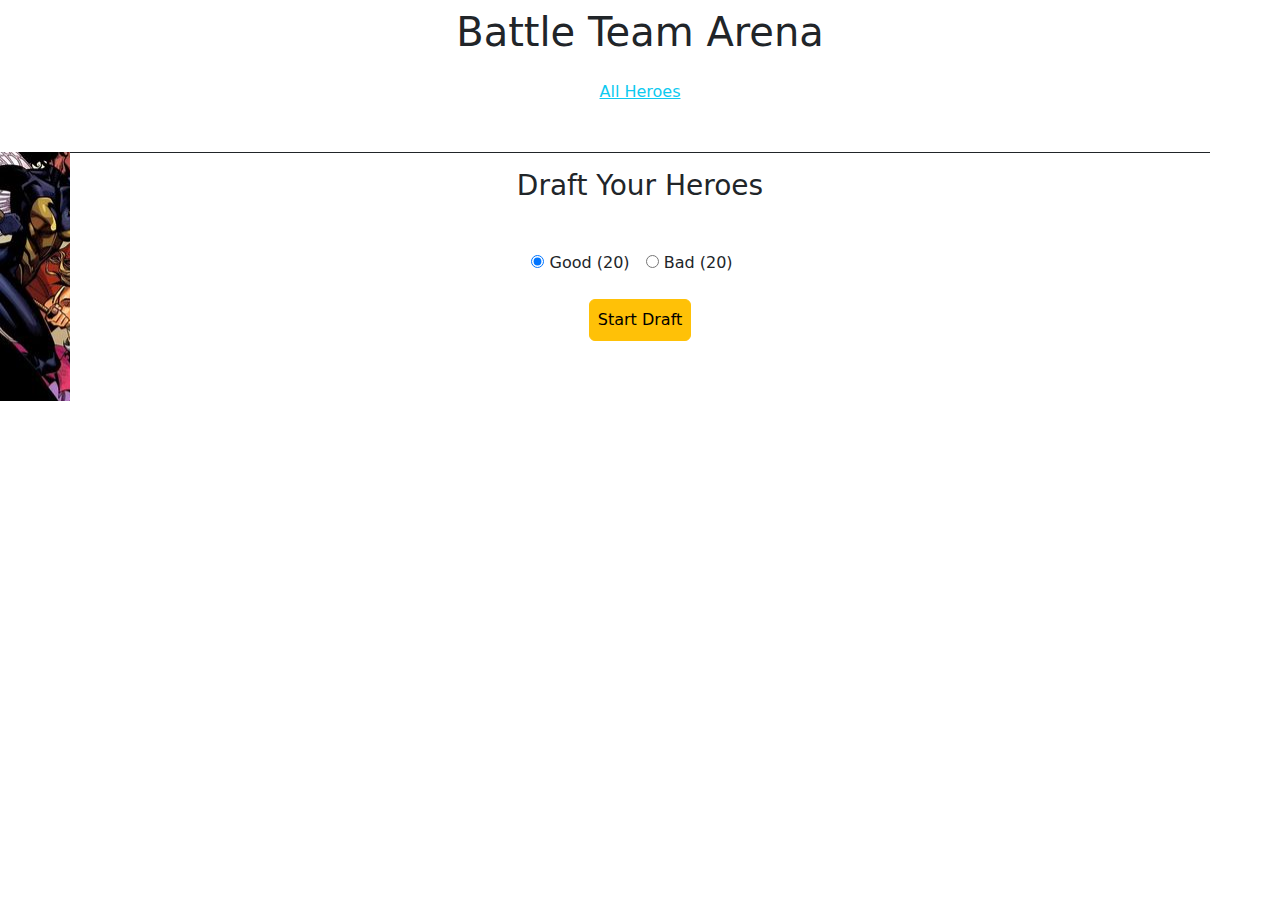
<file: arenasection.html>
<!DOCTYPE html>
<html lang="en">

<head>
    <meta charset="UTF-8">
    <meta name="viewport" content="width=device-width, initial-scale=1.0">
    <title>Hero Draft and Battle</title>
    <link href="https://cdn.jsdelivr.net/npm/bootstrap@5.3.3/dist/css/bootstrap.min.css" rel="stylesheet"
        integrity="sha384-QWTKZyjpPEjISv5WaRU9OFeRpok6YctnYmDr5pNlyT2bRjXh0JMhjY6hW+ALEwIH" crossorigin="anonymous">
    <link rel="stylesheet" href="arena.css">
</head>

<body>


    <header class="text-center mt-2">
        <h1>Battle Team Arena</h1>
        <nav>
            <ul class="mt-4 mb-5">

                <li class="nav-item"><a href="index.html" class="link-info">All Heroes</a></li>
            </ul>
        </nav>
    </header>
    <div class="container-fluid">
        <div class="container">
            <section id="draft-section" class=" text-center mt-3">
                <h3>Draft Your Heroes</h3>
                <div class="d-flex justify-content-center gap-3 mt-5">
                    <label><input type="radio" name="category" value="good" checked> Good (20)</label>
                    <label><input type="radio" name="category" value="bad"> Bad (20)</label><br>
                </div>
                <button id="start-draft-btn" class="btn btn-warning mt-4 p-2">Start Draft</button>

                <div id="progress-bars">
                    <div class="progress-bar" id="hero-progress-bar"></div>
                    <div class="progress-bar" id="cost-progress-bar"></div>
                    <div class="progress-bar" id="priority-progress-bar"></div>
                </div>
                <div id="hero-list" class="row d-flex justify-content-between align-items-center">

                </div>
            </section>
            <section id="section-selectedcard" class="mt-4 text-center">
                <button id="show-selectedcard" class="btn btn-danger mt-4">Show Draft</button>
                <h4 class="mt-3 ">Selected-Heroes</h4>
                <div id="heroes-list1" class="row d-flex justify-content-between align-items-center"></div>
            </section>
            <!-- Battle Section -->
            <section id="battle-section" class="battle-section mb-5 mt-5 text-center">
                <h3>Battle</h3>
                <button id="fight-btn" class="btn btn-danger">Fight!</button>

                <div id="heroes-list" class="row d-flex justify-content-between align-items-center"></div>
                <h2 id="battle-result" class="text-center m-5"></h2>

                <div id="villains-list" class="row d-flex justify-content-between align-items-center "></div>

            </section>
            <section id="hall-of-fame-section" class="text-center mb-5">
                <h1>Hall of Fame</h1>

                <div id="hall-of-fame-list" class="row d-flex justify-content-between align-items-center ">

                </div>

            </section>

        </div>
    </div>
    <!-- Draft Section -->




   <script type="module">
    
import heroesData from './heroes.js';  // Assuming this is your heroes.js

const config = {
    selection: 600,
    booster: 20,
    amount: 5,
    totalCost: 100,
    totalPriority: 40,
    hallOfFame: 10
};

let selectedHeroes = [];
let villains = [];
let totalCost = 0;
let selectedCount = 0;
let totalPriority = 0;
let hallOfFameData = [];






// Start Draft Button
const hallOfFame = document.getElementById("hall-of-fame-section")
hallOfFame.style.display = 'none'
const draftbtn = document.getElementById("start-draft-btn")
draftbtn.addEventListener("click", startDraft);

let sectionselectedcard = document.getElementById("section-selectedcard")
sectionselectedcard.style.display = 'none'
let battlesection = document.getElementById("battle-section")
battlesection.style.display = 'none'

const showdselected = document.getElementById("show-selectedcard")
showdselected.addEventListener("click", showdraftt);


function startDraft() {
    sectionselectedcard.style.display = 'block'
    draftbtn.style.display = 'none'
    const category = document.querySelector('input[name="category"]:checked').value;
    let filteredHeroes = heroesData.filter(hero => hero.biography.alignment === category);


    const allCategoryInputs = document.querySelectorAll('input[name="category"]');
    allCategoryInputs.forEach(input => input.disabled = true);

    // Shuffle the heroes array randomly
    function shuffleArray(filteredHeroes) {
        for (let i = filteredHeroes.length - 1; i > 0; i--) {
            const j = Math.floor(Math.random() * (i + 1));
            [filteredHeroes[i], filteredHeroes[j]] = [filteredHeroes[j], filteredHeroes[i]];
        }
        return filteredHeroes;
    }

    displayHeroes(shuffleArray(filteredHeroes).slice(0, config.booster));  // Show limited heroes for the booster pack
}


function displayHeroes(heroList) {
    const heroListContainer = document.getElementById("hero-list");
    heroListContainer.innerHTML = "";  // Clear any previously displayed heroes

    heroList.forEach(hero => {
        const heroCard = createHeroCard(hero);  // Use the createHeroCard function

        const heroStats = calculateHeroStats(hero);
        heroCard.addEventListener('click', () => {
            selectHero(hero, heroCard, heroStats);
        });

        heroListContainer.appendChild(heroCard);
    });
}

function calculateHeroStats(hero) {
    const attack = Math.ceil((hero.powerstats.strength + hero.powerstats.combat + hero.powerstats.power) / 30);
    const defense = Math.ceil((hero.powerstats.intelligence + hero.powerstats.durability + hero.powerstats.speed) / 30);
    const priority = Math.ceil((hero.appearance.height + hero.appearance.weight) / 50);
    const cost = Math.ceil(attack + defense + priority);

    return { attack, defense, priority, cost };
}

function createHeroCard(hero) {
    const heroCard = document.createElement("div");

    const heroStats = calculateHeroStats(hero);  // Calculate the stats
    heroCard.classList.add("hero-card", "col-lg-4", "mt-4", "m-auto", "shadow-lg");
    heroCard.innerHTML = `
        <div class='d-flex justify-content-between align-items-center pt-2 pb-2'>  
                <h5 class="card-title">${hero.name}</h5>
                <p class="card-text round p-1 cost">${heroStats.cost}</p>
            </div>
            <img src="${hero.image.url}" class ="card-img pt-2 " alt="...">
            <div class="card-body pt-3">
                <p class='card-text'><b>${hero.biography.alignment.toUpperCase()} / ${hero.appearance.race.toUpperCase()}</b></p>
                <p class="card-text d-flex justify-content-between m-0"><strong>Strength:</strong> ${hero.powerstats.strength}</p>
                <p class="card-text d-flex justify-content-between m-0"><strong>Power:</strong> ${hero.powerstats.power}</p>
                <p class="card-text d-flex justify-content-between m-0"><strong>Speed:</strong> ${hero.powerstats.speed}</p>
                <p class="card-text d-flex justify-content-between m-0"><strong>Intelligence:</strong> ${hero.powerstats.intelligence}</p>
                <p class="card-text d-flex justify-content-between m-0"><strong>Combat:</strong> ${hero.powerstats.combat}</p>
                <p class="card-text d-flex justify-content-between m-0"><strong>Durability:</strong> ${hero.powerstats.durability}</p>    
                           
            </div>
            <div class='d-flex justify-content-between'>
                <p class="card-text"><b class='priority'>${heroStats.priority}</b></p>
                <p class="card-text"><b class='attack'>${heroStats.attack}</b> /<b class='defense'> ${heroStats.defense}</b></p>
            </div>
        `;


    return heroCard;  // Return the hero card element
}



function selectHero(hero, heroCard, heroStats) {
    if (heroCard.classList.contains("selected")) {
        // Deselect
        selectedHeroes = selectedHeroes.filter(h => h.id !== hero.id);
        totalCost -= heroStats.cost;
        totalPriority -= heroStats.priority;
        selectedCount--
        heroCard.classList.remove("selected");
    } else if (selectedCount < config.amount && totalCost + heroStats.cost <= config.totalCost && totalPriority + heroStats.priority <= config.totalPriority) {
        // Select
        selectedHeroes.push(hero);
        totalCost += heroStats.cost;
        totalPriority += heroStats.priority;
        selectedCount++
        heroCard.classList.add("selected");
    } else {
        alert("You can't select more then 5 heroes , or your total cost/priority exceeds the limit.");
    }

    updateProgressBars();

}



function updateProgressBars() {


    const heroCountBar = document.getElementById("hero-progress-bar");
    const costBar = document.getElementById("cost-progress-bar");
    const priorityBar = document.getElementById("priority-progress-bar");


    const selectedPercentage = (selectedCount / config.amount) * 100;
    const costPercentage = (totalCost / config.totalCost) * 100;
    const priorityPercentage = (totalPriority / config.totalPriority) * 100;

    heroCountBar.style.width = `${selectedPercentage}%`;
    heroCountBar.textContent = `${selectedCount} / ${config.amount}`;

    costBar.style.width = `${costPercentage}%`;
    costBar.textContent = `Cost: ${totalCost} / ${config.totalCost}`;

    priorityBar.style.width = `${priorityPercentage}%`;
    priorityBar.textContent = `Priority: ${totalPriority} / ${config.totalPriority}`;

}



const draftsection = document.getElementById("draft-section");
function showdraftt() {
    battlesection.style.display = 'block'

    if (selectedHeroes.length === 5 || selectedHeroes.length === 4 || selectedHeroes.length === 3 || selectedHeroes.length === 2 || selectedHeroes.length === 1) {
        draftsection.classList.add("draftsection")
        showdselected.style.display = 'none'

    }

    if (selectedHeroes.length === 0) {
        draftsection.classList.remove("draftsection")

        if (confirm("Please select heroes by clicking show draft button.\n By clicking OK Draft-Section will be hidden.")) {
            draftsection.classList.add("draftsection")
            setTimeout(() => {
                alert("Please Refresh your page to start the draft")

            }, 2000);
        }
        // If confirmed, draft hidden automatically
        else {
            return
        }
    }
    // Fill the villain's list with random opponents from the opposite category
    const villainCategory = selectedHeroes[0].biography.alignment === 'good' ? 'bad' : 'good';
    villains = heroesData.filter(hero => hero.biography.alignment === villainCategory);
    function shuffleArray(villains) {
        for (let i = villains.length - 1; i > 0; i--) {
            const j = Math.floor(Math.random() * (i + 1));
            [villains[i], villains[j]] = [villains[j], villains[i]];
        }


        return villains;
    }
    // Match the number of heroes

    // Sort both heroes and villains by priority first, then by cost
    selectedHeroes.sort((a, b) => calculateHeroStats(a).priority - calculateHeroStats(b).priority || calculateHeroStats(a).cost - calculateHeroStats(b).cost);
    villains.sort((a, b) => calculateHeroStats(a).priority - calculateHeroStats(b).priority || calculateHeroStats(a).cost - calculateHeroStats(b).cost);

    displayBattle1(selectedHeroes, shuffleArray(villains).slice(0, selectedHeroes.length));
}

function displayBattle1(heroes, villains) {
    const heroesListContainer = document.getElementById("heroes-list1");


    heroesListContainer.innerHTML = "";


    heroes.forEach((hero, index) => {
        const villain = villains[index];

        const heroCard = createHeroCard(hero);
        // villainCard = createHeroCard(villain);

        heroesListContainer.appendChild(heroCard);
        // villainsListContainer.appendChild(villainCard);
    });

}



function updateWins(hero, isWinner) {
    if (isWinner) {
        hero.wins += 1;
        saveWinsToStorage(hero.id, hero.wins); // Save the new wins count
    }
}


// Battle Button and Logic
const fightbtn = document.getElementById("fight-btn")
fightbtn.addEventListener("click", startBattle);

function startBattle() {
    sectionselectedcard.style.display = 'none'
    fightbtn.style.display = 'none'

    // Fill the villain's list with random opponents from the opposite category
    const villainCategory = selectedHeroes[0].biography.alignment === 'good' ? 'bad' : 'good';
    villains = heroesData.filter(hero => hero.biography.alignment === villainCategory);

    function shuffleArray(villains) {
        for (let i = villains.length - 1; i > 0; i--) {
            const j = Math.floor(Math.random() * (i + 1));
            [villains[i], villains[j]] = [villains[j], villains[i]];
        }


        return villains;
    }
    // Match the number of heroes

    // Sort both heroes and villains by priority first, then by cost
    selectedHeroes.sort((a, b) => calculateHeroStats(a).priority - calculateHeroStats(b).priority || calculateHeroStats(a).cost - calculateHeroStats(b).cost);
    villains.sort((a, b) => calculateHeroStats(a).priority - calculateHeroStats(b).priority || calculateHeroStats(a).cost - calculateHeroStats(b).cost);

    displayBattle(selectedHeroes, shuffleArray(villains).slice(0, selectedHeroes.length));
}

let villainCard;
function displayBattle(heroes, villains) {
    const heroesListContainer = document.getElementById("heroes-list");
    const villainsListContainer = document.getElementById("villains-list");

    heroesListContainer.innerHTML = "";
    villainsListContainer.innerHTML = "";

    heroes.forEach((hero, index) => {
        const villain = villains[index];

        const heroCard = createHeroCard(hero);
        villainCard = createHeroCard(villain);

        const fightResult = fight(hero, villain);

        if (fightResult.heroDefeated) {
            heroCard.classList.add("defeated");
        } else {
            heroCard.classList.add("winner");
        }

        if (fightResult.villainDefeated) {
            villainCard.classList.add("defeated");
        } else {
            villainCard.classList.add("winner");
        }

        heroesListContainer.appendChild(heroCard);
        villainsListContainer.appendChild(villainCard);

        updateHallOfFame(hero, fightResult.heroDefeated ? 0 : 1);
        updateHallOfFame(villain, fightResult.villainDefeated ? 0 : 1);
    });

    displayBattleResult();
}

function fight(hero, villain) {
    const heroStats = calculateHeroStats(hero);
    const villainStats = calculateHeroStats(villain);

    let heroDefeated = false;
    let villainDefeated = false;

    // Hero attacks villain
    if (heroStats.attack > villainStats.defense) {

        villainDefeated = true;
    }

    if (heroStats.attack === villainStats.defense && heroStats.defense === villainStats.attack || villainStats.attack === heroStats.defense && villainStats.defense === heroStats.attack) {

        villainDefeated = false;
        heroDefeated = false;
    }


    // Villain attacks hero
    if (villainStats.attack > heroStats.defense) {

        heroDefeated = true;
    }

    return { heroDefeated, villainDefeated };
}



function updateHallOfFame(hero, wins) {
    let found = hallOfFameData.find(entry => entry.id === hero.id);
    if (found) {
        found.wins += wins;
    } else {
        hallOfFameData.push({
            id: hero.id,
            name: hero.name,
            image: hero.image.url,
            Strength: hero.powerstats.strength,
            Speed: hero.powerstats.speed,
            Intelligence: hero.powerstats.intelligence,
            Combat: hero.powerstats.combat,
            Durability: hero.powerstats.durability,
            Power: hero.powerstats.power,
            race: hero.appearance.race,
            alignment: hero.biography.alignment,
            wins: wins,
            priority: calculateHeroStats(hero).priority,
            cost: calculateHeroStats(hero).cost,
            defense: calculateHeroStats(hero).defense,
            attack: calculateHeroStats(hero).attack

        });
    }
}


function displayBattleResult() {
    const heroWinners = document.querySelectorAll("#heroes-list .winner").length;
    const villainWinners = document.querySelectorAll("#villains-list .winner").length;
    const resultContainer = document.getElementById("battle-result")

    if (heroWinners === villainWinners) {
        resultContainer.innerHTML = "Draw"
        setTimeout(() => {

            alert('Draw\nFor Next Game Please Refresh Your Page!')
        }, 8000);
    }
    else if (heroWinners > villainWinners) {
        resultContainer.innerHTML = "Your Heroes Win!"
        setTimeout(() => {

            alert('Your Heroes Win!\nFor Next Game Please Refresh Your Page!')
        }, 8000);
    }
    else if (heroWinners < villainWinners) {
        resultContainer.innerHTML = "Villan Win!"
        setTimeout(() => {

            alert('Villan Win!\nFor Next Game Please Refresh Your Page!')
        }, 8000);
    }
    hallOfFame.style.display = 'block'

    displayHallOfFame();
}




function displayHallOfFame() {
    const hallOfFameSection = document.getElementById("hall-of-fame-section");
    const hallOfFameList = document.getElementById("hall-of-fame-list");

    hallOfFameSection.style.display = "block";  // Make hall of fame section visible
    hallOfFameList.innerHTML = "";  // Clear previous list





    hallOfFameData.sort((a, b) => b.wins - a.wins || b.priority - a.priority);

    hallOfFameData.slice(0, config.hallOfFame).forEach(hero => {




        const heroCard = document.createElement("div");
        heroCard.classList.add("hero-card", "col-lg-5", "mt-4", "m-auto", "shadow-lg");
        heroCard.innerHTML = `
        <div class='d-flex justify-content-between align-items-center pt-2 pb-2'>  
                <h5 class="card-title">${hero.name}</h5>
                <p class="card-text round p-1 cost">${hero.cost}</p>
            </div>
            <img src="${hero.image}" class ="card-img pt-2 " alt="...">
            <div class="card-body pt-3">
                <p class='card-text'><b>${hero.alignment.toUpperCase()} / ${hero.race.toUpperCase()}</b></p>
                <p class="card-text d-flex justify-content-between m-0"><strong>Strength:</strong> ${hero.Strength}</p>
                <p class="card-text d-flex justify-content-between m-0"><strong>Power:</strong> ${hero.Sower}</p>
                <p class="card-text d-flex justify-content-between m-0"><strong>Speed:</strong> ${hero.speed}</p>
                <p class="card-text d-flex justify-content-between m-0"><strong>Intelligence:</strong> ${hero.Intelligence}</p>
                <p class="card-text d-flex justify-content-between m-0"><strong>Combat:</strong> ${hero.Combat}</p>
                <p class="card-text d-flex justify-content-between m-0"><strong>Durability:</strong> ${hero.Durability}</p>
                  <p class="pt-2"><strong>Wins:</strong> ${hero.wins}</p>                
            </div>
            <div class='d-flex justify-content-between'>
                <p class="card-text"><b class='priority'>${hero.priority}</b></p>
                <p class="card-text"><b class='attack'>${hero.attack}</b> /<b class='defense'> ${hero.defense}</b></p>
            </div>`
            ;
        hallOfFameList.appendChild(heroCard);
    });
}


   </script>
    <script src="https://cdn.jsdelivr.net/npm/bootstrap@5.3.3/dist/js/bootstrap.bundle.min.js"
        integrity="sha384-YvpcrYf0tY3lHB60NNkmXc5s9fDVZLESaAA55NDzOxhy9GkcIdslK1eN7N6jIeHz"
        crossorigin="anonymous"></script>
</body>

</html>
</file>
<file: arena.css>
* {
    box-sizing: border-box;
    margin: 0%;
    padding: 0%;
}

.hero-card {
    width: 14rem;
    border: 2px solid #ccc;
    border-radius: 8px;
    padding: 10px;
    padding-bottom: 0%;
    margin: 10px;
    display: inline-block;
    text-align: center;
    position: relative;

}

.container {
    background-color: white;
    border-top: 1px solid;

}

.container-fluid {
    background: url(🔥\ 4K\ Marvel\ Wallpapers\ on\ WallpaperSafari.jpg);

    background-repeat: no-repeat;
    background-attachment:fixed;
;


}

.hero-card.selected {
    border-color: green;
    background-color: #f0f0f0;
}

.hero-card.selected::before {
    content: "✔";
    position: absolute;
    top: 350px;
    right: 85px;
    color: rgb(0, 242, 0);
    font-size: 30px;
}

.hero-card.defeated {
    border-color: gray;
    filter: grayscale(100%);
    background-color: #f9f9f9;
}

.hero-card.winner {
    border-color: blue;
    background-color: #d0f0ff;
}

.progress-bar {
    width: 0%;
    height: 20px;
    background-color: lightgreen;
}


#hero-progress-bar {
    background-color: rgb(93, 196, 230);
}

#cost-progress-bar {
    background-color: lightgreen;
}

#priority-progress-bar {
    background-color: lightcoral;
}

.round {
    width: 30px;
    text-align: center;
    border-radius: 35%;
    background-color: rgb(27, 27, 27);
    color: white;
}


.draftsection {
    display: none;
}

.card-img {
    height: 240px;
    max-width: 230px;
    border: none;
    margin: auto;
    object-fit: cover;
}

li {
    list-style: none;
}

ul {
    display: flex;
    justify-content: center;
    align-items: center;
    gap: 30px;
    padding: 0%;
}
</file>
